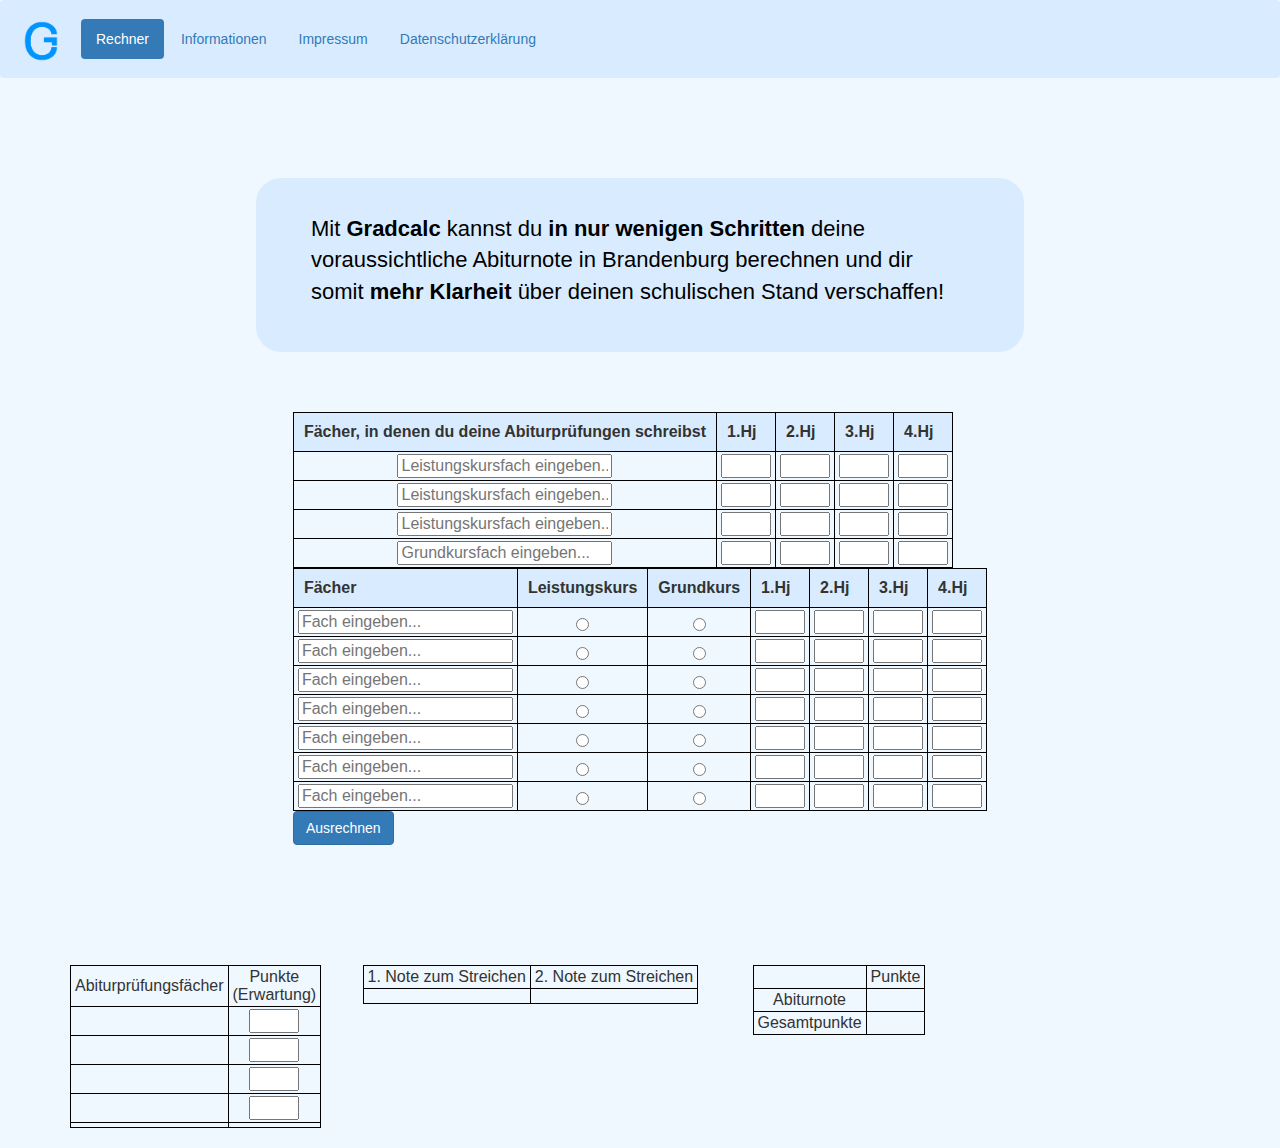
<file: index.html>
<html>

<head>
    <title>Gradcalc - Abinotenberechnung für jedermann!</title>
    <meta charset="utf-8">
    <meta name="viewport" content="width=device-width, initial-scale=1">
    <link rel="stylesheet" href="https://maxcdn.bootstrapcdn.com/bootstrap/3.4.1/css/bootstrap.min.css">
    <link rel="stylesheet" href="./style.css">
    <script src="https://ajax.googleapis.com/ajax/libs/jquery/3.4.1/jquery.min.js"></script>
    <script src="https://maxcdn.bootstrapcdn.com/bootstrap/3.4.1/js/bootstrap.min.js"></script>
</head>

<body>
    <div>
        <nav class="navbar">
        <a class="navbar-brand" href="#"><img src="./gradcalc-logo.png" style="width: 50px;"></a>
        <ul class="nav nav-pills headlist" role="tablist">
            <li class="active"><a href="./index.html">Rechner</a></li>
            <li><a href="./informationen.htm">Informationen</a></li>
            <li><a href="./impressum.htm">Impressum</a></li>
            <li><a href="./datenschutz.htm">Datenschutzerklärung</a></li>
        </ul>
    </div>    
    </nav>

    <div class="container headcontainer">
        <p id="headtext">Mit <span class="bold">Gradcalc</span> kannst du <span class="bold">in nur wenigen Schritten</span>
            deine voraussichtliche Abiturnote in Brandenburg berechnen
            und dir somit <span class="bold">mehr Klarheit</span> über deinen
            schulischen Stand verschaffen!</p>
    </div>
    

    <div class="container input-group input-group-md" id="mid">
     <table>
        <tr>
          <th>Fächer, in denen du deine Abiturprüfungen schreibst</td>
          <th class="innumber">1.Hj</td>
          <th class="innumber">2.Hj</td>
          <th class="innumber">3.Hj</td>
          <th class="innumber">4.Hj</td>
          </tr>
          <tr>
            <td><input onblur="setInput('fach1', 'pff1')" type="text" name="fach1" id="fach1" placeholder="Leistungskursfach eingeben..."></td>
           
            <td class="innumber"><input type="number" name="fach1hj1" min="0" max=15></td>
            <td class="innumber"><input type="number" name="fach1hj2" min="0" max=15></td>
            <td class="innumber"><input type="number" name="fach1hj3" min="0" max=15></td>
            <td class="innumber"><input type="number" name="fach1hj4" min="0" max=15></td>
          </tr>
          <tr>
            <td><input onblur="setInput('fach2', 'pff2')" type="text" name="fach2" id="fach2" placeholder="Leistungskursfach eingeben..."></td>
           
            <td class="innumber"><input type="number" name="fach2hj1" min="0" max=15></td>
            <td class="innumber"><input type="number" name="fach2hj2" min="0" max=15></td>
            <td class="innumber"><input type="number" name="fach2hj3" min="0" max=15></td>
            <td class="innumber"><input type="number" name="fach2hj4" min="0" max=15></td>
          </tr>
          <tr>
            <td><input onblur="setInput('fach3', 'pff3')" type="text" name="fach3" id="fach3" placeholder="Leistungskursfach eingeben..."></td>
            
            <td class="innumber"><input type="number" name="fach3hj1" min="0" max=15></td>
            <td class="innumber"><input type="number" name="fach3hj2" min="0" max=15></td>
            <td class="innumber"><input type="number" name="fach3hj3" min="0" max=15></td>
            <td class="innumber"><input type="number" name="fach3hj4" min="0" max=15></td>
          </tr>
          <tr>
            <td><input onblur="setInput('fach4', 'pff4')" type="text" name="fach4" id="fach4" placeholder="Grundkursfach eingeben..."></td>
            
            <td class="innumber"><input type="number" name="fach4hj1" min="0" max=15></td>
            <td class="innumber"><input type="number" name="fach4hj2" min="0" max=15></td>
            <td class="innumber"><input type="number" name="fach4hj3" min="0" max=15></td>
            <td class="innumber"><input type="number" name="fach4hj4" min="0" max=15></td>
          </tr>
      </table>

    <table>
        <tr>
          <th>Fächer</td>
          <th id="lkc"><span>Leistungskurs</span></td>
          <th id="gkc"><span>Grundkurs</span></td>
          <th class="innumber">1.Hj</td>
          <th class="innumber">2.Hj</td>
          <th class="innumber">3.Hj</td>
          <th class="innumber">4.Hj</td>
       </tr>
       
       <tr>
         <td><input type="text" name="fach5" id="fach5" placeholder="Fach eingeben..."></td>
         <td><input type="radio" name="fach5lkgk" value="fach5lk"></td>
         <td><input type="radio" name="fach5lkgk" value="fach5gk"></td>
         <td class="innumber"><input type="number" name="fach5hj1" min="0" max=15></td>
         <td class="innumber"><input type="number" name="fach5hj2" min="0" max=15></td>
         <td class="innumber"><input type="number" name="fach5hj3" min="0" max=15></td>
         <td class="innumber"><input type="number" name="fach5hj4" min="0" max=15></td>
       </tr>
       <tr>
         <td><input type="text" name="fach6" id="fach6" placeholder="Fach eingeben..."></td>
         <td><input type="radio" name="fach6lkgk" value="fach6lk"></td>
         <td><input type="radio" name="fach6lkgk" value="fach6gk"></td>
         <td class="innumber"><input type="number" name="fach6hj1" min="0" max=15></td>
         <td class="innumber"><input type="number" name="fach6hj2" min="0" max=15></td>
         <td class="innumber"><input type="number" name="fach6hj3" min="0" max=15></td>
         <td class="innumber"><input type="number" name="fach6hj4" min="0" max=15></td>
       </tr>
       <tr>
         <td><input type="text" name="fach7" id="fach7" placeholder="Fach eingeben..."></td>
         <td><input type="radio" name="fach7lkgk" value="fach7lk"></td>
         <td><input type="radio" name="fach7lkgk" value="fach7gk"></td>
         <td class="innumber"><input type="number" name="fach7hj1" min="0" max=15></td>
         <td class="innumber"><input type="number" name="fach7hj2" min="0" max=15></td>
         <td class="innumber"><input type="number" name="fach7hj3" min="0" max=15></td>
         <td class="innumber"><input type="number" name="fach7hj4" min="0" max=15></td>
       </tr>
       <tr>
         <td><input type="text" name="fach8" id="fach8" placeholder="Fach eingeben..."></td>
         <td><input type="radio" name="fach8lkgk" value="fach8lk"></td>
         <td><input type="radio" name="fach8lkgk" value="fach8gk"></td>
         <td class="innumber"><input type="number" name="fach8hj1" min="0" max=15></td>
         <td class="innumber"><input type="number" name="fach8hj2" min="0" max=15></td>
         <td class="innumber"><input type="number" name="fach8hj3" min="0" max=15></td>
         <td class="innumber"><input type="number" name="fach8hj4" min="0" max=15></td>
       </tr>
       <tr>
         <td><input type="text" name="fach9" id="fach9" placeholder="Fach eingeben..."></td>
         <td><input type="radio" name="fach9lkgk" value="fach9lk"></td>
         <td><input type="radio" name="fach9lkgk" value="fach9gk"></td>
         <td class="innumber"><input type="number" name="fach9hj1" min="0" max=15></td>
         <td class="innumber"><input type="number" name="fach9hj2" min="0" max=15></td>
         <td class="innumber"><input type="number" name="fach9hj3" min="0" max=15></td>
         <td class="innumber"><input type="number" name="fach9hj4" min="0" max=15></td>
       </tr>
       <tr>
         <td><input type="text" name="fach10" id="fach10" placeholder="Fach eingeben..."></td>
         <td><input type="radio" name="fach10lkgk" value="fach10lk"></td>
         <td><input type="radio" name="fach10lkgk" value="fach10gk"></td>
         <td class="innumber"><input type="number" name="fach10hj1" min="0" max=15></td>
         <td class="innumber"><input type="number" name="fach10hj2" min="0" max=15></td>
         <td class="innumber"><input type="number" name="fach10hj3" min="0" max=15></td>
         <td class="innumber"><input type="number" name="fach10hj4" min="0" max=15></td>
       </tr>
       <tr>
         <td><input type="text" name="fach11" id="fach11" placeholder="Fach eingeben..."></td>
         <td><input type="radio" name="fach11lkgk" value="fach11lk"></td>
         <td><input type="radio" name="fach11lkgk" value="fach11gk"></td>
         <td class="innumber"><input type="number" name="fach11hj1" min="0" max=15></td>
         <td class="innumber"><input type="number" name="fach11hj2" min="0" max=15></td>
         <td class="innumber"><input type="number" name="fach11hj3" min="0" max=15></td>
         <td class="innumber"><input type="number" name="fach11hj4" min="0" max=15></td>
       </tr>
     </table>
     <button class="btn btn-primary" onClick="ausrechnen()">Ausrechnen</button>
    </div>
    <div class="container calculator">
     <div class="row" id="tables-2">
        <div class="col-md-3">
     <table border= "r">
       <tr>
         <td>Abiturprüfungsfächer</td>
         <td>Punkte (Erwartung)</td>
       </tr>
       <tr>
         <td><p id="pff1"></p></td>
         <td class="innumber"><input type="number" name="pff1n" min="0" max=15></td>
       </tr>
       <tr>
        <td><p id="pff2"></p></td>
        <td class="innumber"><input type="number" name="pff2n" min="0" max=15></td>

      </tr>
      <tr>
        <td><p id="pff3"></p></td>
        <td class="innumber"><input type="number" name="pff3n" min="0" max=15></td>

      </tr>
      <tr>
        <td><p id="pff4"></p></td>
        <td class="innumber"><input type="number" name="pff4n" min="0" max=15></td>

      </tr>
       <tr>
         <td></td>
       </tr>
     </table>
    </div>
    <div class="col-md-4">
     <table border= "r">
       <tr>
         <td>1. Note zum Streichen</td>
         <td>2. Note zum Streichen</td>
       </tr>
       
       <tr>
        <td><p id="streich1"></p></td>
        <td><p id="streich2"></p></td>
       </tr>
     </table>
    </div>
  <div class="col-md-4">
     <table border= "r">
       <tr>
         <td></td>
         <td>Punkte</td>
       </tr>
       <tr>
         <td>Abiturnote</td>
         <td><p id="abinote"></p></td>
       </tr>
       <tr>
         <td>Gesamtpunkte</td>
         <td><p id="gesamtpunkte"></p></td>
       </tr>
     </table>
  </div>
    </div>
    <h3 id="testfeld"></h3>
    <script>

      function ausrechnen() {

        //Skript errchnet die Summe aller Halbjahresnoten der schriftlichen Abiturfächer
        var p1hj1 = parseInt(document.getElementsByName("fach1hj1")[0].value);
        var p1hj2 = parseInt(document.getElementsByName("fach1hj2")[0].value);
        var p1hj3 = parseInt(document.getElementsByName("fach1hj3")[0].value);
        var p1hj4 = parseInt(document.getElementsByName("fach1hj4")[0].value);
        var p1 = p1hj1 + p1hj2 + p1hj3 + p1hj4;
        var p2hj1 = parseInt(document.getElementsByName("fach2hj1")[0].value);
        var p2hj2 = parseInt(document.getElementsByName("fach2hj2")[0].value);
        var p2hj3 = parseInt(document.getElementsByName("fach2hj3")[0].value);
        var p2hj4 = parseInt(document.getElementsByName("fach2hj4")[0].value);
        var p2 = p2hj1 + p2hj2 + p2hj3 + p2hj4;
        var p3hj1 = parseInt(document.getElementsByName("fach3hj1")[0].value);
        var p3hj2 = parseInt(document.getElementsByName("fach3hj2")[0].value);
        var p3hj3 = parseInt(document.getElementsByName("fach3hj3")[0].value);
        var p3hj4 = parseInt(document.getElementsByName("fach3hj4")[0].value);
        var p3 = p3hj1 + p3hj2 + p3hj3 + p3hj4;
        var summea = p1 + p2 + p3

        //Skript addiert die Halbjahresnoten der restlichen Fächer
        var p4hj1 = parseInt(document.getElementsByName("fach4hj1")[0].value);
        var p4hj2 = parseInt(document.getElementsByName("fach4hj2")[0].value);
        var p4hj3 = parseInt(document.getElementsByName("fach4hj3")[0].value);
        var p4hj4 = parseInt(document.getElementsByName("fach4hj4")[0].value);
        var p4 = p4hj1 + p4hj2 + p4hj3 + p4hj4;
        var a1hj1 = parseInt(document.getElementsByName("fach5hj1")[0].value);
        var a1hj2 = parseInt(document.getElementsByName("fach5hj2")[0].value);
        var a1hj3 = parseInt(document.getElementsByName("fach5hj3")[0].value);
        var a1hj4 = parseInt(document.getElementsByName("fach5hj4")[0].value);
        var a1 = a1hj1 + a1hj2 + a1hj3 + a1hj4;
        var a2hj1 = parseInt(document.getElementsByName("fach6hj1")[0].value);
        var a2hj2 = parseInt(document.getElementsByName("fach6hj2")[0].value);
        var a2hj3 = parseInt(document.getElementsByName("fach6hj3")[0].value);
        var a2hj4 = parseInt(document.getElementsByName("fach6hj4")[0].value);
        var a2 = a2hj1 + a2hj2 + a2hj3 + a2hj4;
        var a3hj1 = parseInt(document.getElementsByName("fach7hj1")[0].value);
        var a3hj2 = parseInt(document.getElementsByName("fach7hj2")[0].value);
        var a3hj3 = parseInt(document.getElementsByName("fach7hj3")[0].value);
        var a3hj4 = parseInt(document.getElementsByName("fach7hj4")[0].value);
        var a3 = a3hj1 + a3hj2 + a3hj3 + a3hj4;
        var a4hj1 = parseInt(document.getElementsByName("fach8hj1")[0].value);
        var a4hj2 = parseInt(document.getElementsByName("fach8hj2")[0].value);
        var a4hj3 = parseInt(document.getElementsByName("fach8hj3")[0].value);
        var a4hj4 = parseInt(document.getElementsByName("fach8hj4")[0].value);
        var a4 = a4hj1 + a4hj2 + a4hj3 + a4hj4;
        var a5hj1 = parseInt(document.getElementsByName("fach9hj1")[0].value);
        var a5hj2 = parseInt(document.getElementsByName("fach9hj2")[0].value);
        var a5hj3 = parseInt(document.getElementsByName("fach9hj3")[0].value);
        var a5hj4 = parseInt(document.getElementsByName("fach9hj4")[0].value);
        var a5 = a5hj1 + a5hj2 + a5hj3 + a5hj4;
        var a6hj1 = parseInt(document.getElementsByName("fach10hj1")[0].value);
        var a6hj2 = parseInt(document.getElementsByName("fach10hj2")[0].value);
        var a6hj3 = parseInt(document.getElementsByName("fach10hj3")[0].value);
        var a6hj4 = parseInt(document.getElementsByName("fach10hj4")[0].value);
        var a6 = a6hj1 + a6hj2 + a6hj3 + a6hj4;
        var a7hj1 = parseInt(document.getElementsByName("fach11hj1")[0].value);
        var a7hj2 = parseInt(document.getElementsByName("fach11hj2")[0].value);
        var a7hj3 = parseInt(document.getElementsByName("fach11hj3")[0].value);
        var a7hj4 = parseInt(document.getElementsByName("fach11hj4")[0].value);
        var a7 = a7hj1 + a7hj2 + a7hj3 + a7hj4;
        var summeb = p4 + a1 + a2+ a3 + a4 + a5 + a6 + a7

        //Skript die Punkte, die in der Qualifikationsphase erreicht werden
        var punkte = ((summea*2 + summeb)/54)*40

        //Skript addiert die Punkte, die im Abitur erreicht wurden
        var pf1 = parseInt(document.getElementsByName("pff1n")[0].value);
        var pf2 = parseInt(document.getElementsByName("pff2n")[0].value);
        var pf3 = parseInt(document.getElementsByName("pff3n")[0].value);
        var pf4 = parseInt(document.getElementsByName("pff4n")[0].value);
        var abipunkte = pf1 + pf2 + pf3 + pf4

        //Skript addiert die Punkte der Qualifikationsphase mit den Punkten aus den Abiturprüfungen
        var gesamtpunkte = punkte + abipunkte*5
        gesamtpunkte = Math.floor(gesamtpunkte);
        document.getElementById("gesamtpunkte").innerHTML = gesamtpunkte;

        //Skript zum Zusammenfassen aller Halbjahresnoten in einem Array
        var alle = [];
        var f;
        var tmpstr;
        var i;
        for(f = 5; f < 12; f++){
          for(i = 1; i < 5; i++){
            tmpstr = "fach" + f + "hj" + i;
            alle.push(document.getElementsByName(tmpstr)[0].value);
          }
        }
        //document.getElementById("testfeld").innerHTML = alle;
        var copyAlle = alle;
        var streichnote = Math.min.apply(null, copyAlle);
        //Ende dieses Skriptes
        //Berechnen der 2 kleinsten Noten und setzen der entsprechenden Felder
        res = copyAlle.sort((a,b) => a - b).slice(0, 2);
        document.getElementById("streich1").innerHTML = res[0];
        document.getElementById("streich2").innerHTML = res[1];
        var abiturnote;
        if (gesamtpunkte < 300){
          abiturnote = "Du hast dein Abitur leider nicht bestanden.";
          }
        if (gesamtpunkte >= 300){
          abiturnote = 4.0;
          }
        if (gesamtpunkte >= 301){
          abiturnote = 3.9;
          }
        if (gesamtpunkte >= 319){
          abiturnote = 3.8;
          }
        if (gesamtpunkte >= 337){
          abiturnote = 3.7;
          }
        if (gesamtpunkte >= 355){
          abiturnote = 3.6;
          }
        if (gesamtpunkte >= 373){
          abiturnote = 3.5;
          }
        if (gesamtpunkte >= 391){
          abiturnote = 3.4;
          }
        if (gesamtpunkte >= 409){
         abiturnote = 3.3;
         }
        if (gesamtpunkte >= 427){
          abiturnote = 3.2;
          }
        if (gesamtpunkte >= 445){
          abiturnote = 3.1;
          }
        if (gesamtpunkte >= 463){
          abiturnote = 3.0;
          }
        if (gesamtpunkte >= 481){
          abiturnote = 2.9;
          }
        if (gesamtpunkte >= 499){
          abiturnote = 2.8;
          }
        if (gesamtpunkte >= 517){
          abiturnote = 2.7;
          }
        if (gesamtpunkte >= 535){
          abiturnote = 2.6;
          }
        if (gesamtpunkte >= 553){
          abiturnote = 2.5;
          }
        if (gesamtpunkte >= 571){
          abiturnote = 2.4;
          }
        if (gesamtpunkte >= 589){
          abiturnote = 2.3;
          }
        if (gesamtpunkte >= 607){
          abiturnote = 2.2;
          }
        if (gesamtpunkte >= 625){
          abiturnote = 2.1;
          }
        if (gesamtpunkte >= 643){
          abiturnote = 2.0;
          }
        if (gesamtpunkte >= 661){
          abiturnote = 1.9;
          }
        if (gesamtpunkte >= 679){
          abiturnote = 1.8;
          }
        if (gesamtpunkte >= 697){
          abiturnote = 1.7;
          }
        if (gesamtpunkte >= 715){
          abiturnote = 1.6;
          }
        if (gesamtpunkte >= 733){
          abiturnote = 1.5;
          }
        if (gesamtpunkte >= 751){
          abiturnote = 1.4;
          }
        if (gesamtpunkte >= 769){
          abiturnote = 1.3;
          }
        if (gesamtpunkte >= 787){
          abiturnote = 1.2;
          }
        if (gesamtpunkte >= 805){
          abiturnote = 1.1;
          }
        if (gesamtpunkte >= 823) {
          abiturnote = 1.0;
          }
        if (abiturnote === undefined) {
          abiturnote = "Irgendwas ist falsch gelaufen.";
        }
        document.getElementById("abinote").innerHTML = abiturnote;
      }

    </script>
    <script>
      function setInput(from, target) {
        var pff1a = document.getElementById(String(from)).value;
        document.getElementById(String(target)).innerHTML = pff1a
      }
    </script>

     <!--<table border= "r">
       <tr>
         <td>Punkte</td>
         <td>Durchschnitt</td>
       </tr>
       <tr>
         <td>900-823</td>
         <td>1,0</td>
       </tr>
       <tr>
         <td>822-805</td>
         <td>1,1</td>
       </tr>
       <tr>
         <td>804-787</td>
         <td>1,2</td>
       </tr>
       <tr>
         <td>786-769</td>
         <td>1,3</td>
       </tr>
       <tr>
         <td>768-751</td>
         <td>1,4</td>
       </tr>
       <tr>
         <td>750-733</td>
         <td>1,5</td>
       </tr>
       <tr>
         <td>732-715</td>
         <td>1,6</td>
       </tr>
       <tr>
         <td>714-697</td>
         <td>1,7</td>
       </tr>
       <tr>
         <td>696-679</td>
         <td>1,8</td>
       </tr>
       <tr>
         <td>678-661</td>
         <td>1,9</td>
       </tr>
       <tr>
         <td>660-643</td>
         <td>2,0</td>
       </tr>
       <tr>
         <td>642-625</td>
         <td>2,1</td>
       </tr>
       <tr>
         <td>624-607</td>
         <td>2,2</td>
       </tr>
       <tr>
         <td>606-589</td>
         <td>2,3</td>
       </tr>
       <tr>
         <td>588-571</td>
         <td>2,4</td>
       </tr>
       <tr>
         <td>570-553</td>
         <td>2,5</td>
       </tr>
       <tr>
         <td>552-535</td>
         <td>2,6</td>
       </tr>
       <tr>
         <td>534-517</td>
         <td>2,7</td>
       </tr>
       <tr>
         <td>516-499</td>
         <td>2,8</td>
       </tr>
       <tr>
         <td>498-481</td>
         <td>2,9</td>
       </tr>
       <tr>
         <td>480-463</td>
         <td>3,0</td>
       </tr>
       <tr>
         <td>462-445</td>
         <td>3,1</td>
       </tr>
       <tr>
         <td>444-427</td>
         <td>3,2</td>
       </tr>
       <tr>
         <td>426-409</td>
         <td>3,3</td>
       </tr>
       <tr>
         <td>408-391</td>
         <td>3,4</td>
       </tr>
       <tr>
         <td>390-373</td>
         <td>3,5</td>
       </tr>
       <tr>
         <td>372-355</td>
         <td>3,6</td>
       </tr>
       <tr>
         <td>354-337</td>
         <td>3,7</td>
       </tr>
       <tr>
         <td>336-319</td>
         <td>3,8</td>
       </tr>
       <tr>
         <td>318-301</td>
         <td>3,9</td>
       </tr>
       <tr>
         <td>300</td>
         <td>4,0</td>
       </tr>
     </table>-->
    </div>
</body>

</html>
</file>
<file: style.css>
.headlist {
    padding: 18px;
}

body {
    background: #EFF7FF;
    padding: 0;
    margin: 0;
    font-family: OpenSans, sans-serif;
}

.navbar {
    background: #D9ECFF;
    padding: 0;
    width: "100%";
}

#headtext, .headcontainer, #mid {
    align-self: center;
}

.headcontainer {
    width: 60vw;
    background-color: #D9ECFF;
    padding: 35px;
    padding-left: 55px;
    padding-right: 55px;
    border-radius: 25px;
    margin-top: 100px;
}

#headtext {
    color: #000000;
    font-size: 22px;
}

.bold {
    font-weight: bold;
}

.calculator {
    margin-top: 70px;
}

#mid {
    margin-top: 60px;
    width: 610px;
}

#tables-2 {
    margin-top: 50px;
}

.innumber {
    width: 30px;
}

input[type=number]{
    width: 50px;
    -moz-appearance: textfield;
} 

input[type=radio]{
    margin-left: auto;
    margin-right: auto;
}

td {
    text-align: center;
}

.resizable {
    font-size: 1vw;
}

td {
    padding-left: 4px;
    padding-right: 4px;
    padding-top: 2px;
    padding-bottom: 2px;
}

table, th, td {
    border: 1px solid black;
  }

  th {
      background: #D9ECFF;
      padding: 10px;
  }

/*Media Queries für responsives Design*/

@media only screen and (max-width: 700px) {
    .headcontainer {
        width: 84vw;
        margin-top: 60px;
    }
    #lkc span, #gkc span {
        visibility: hidden;
        display: none;
    }

    #lkc:after {
        content: 'LK';
    }
    #gkc:after {
        content: "GK";
    }

    #headtext {
        font-size: 15px;
    }

    table * {
        font-size: 12px;
    }

    #mid {
        width: 480px;
    }
}

@media only screen and (max-width: 400px) {
    table * {
        font-size: 10px;
    }

    #mid {
        width: 45px;
    }

    input[type=number]{
        width: 28px;
        -moz-appearance: textfield;
    } 
    th {
        padding: 5px;
    }
}
</file>
